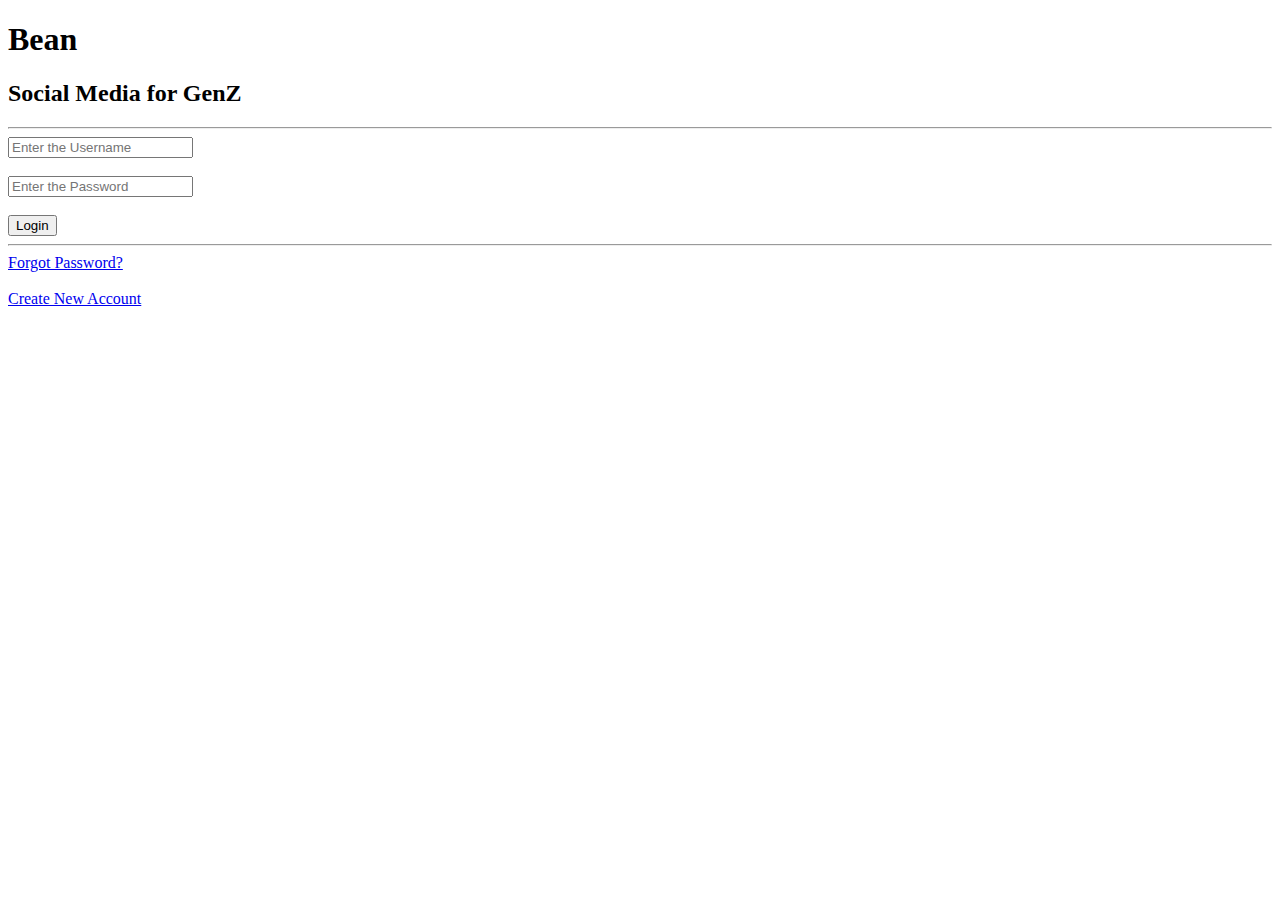
<file: com.bean/src/main/resources/templates/index.html>
<!DOCTYPE html>
<html>
<head>
<meta charset="UTF-8">
<title>Bean</title>
</head>
<body>
	<h1>Bean</h1>
	<h2>Social Media for GenZ</h2>
	<hr>
	
	<form action="/login" method="post">
	
		<input type="text" name="username" required placeholder="Enter the Username">
		<br><br>
		<input type="password" name="password" required placeholder="Enter the Password">
		<br><br>
		<button type="submit">Login</button>
	</form>
	<hr>
	<a href="/openResetPasswordPage">Forgot Password?</a>
	<br><br>
	<a href="/openSignUpPage">Create New Account</a>
</body>
</html>
</file>
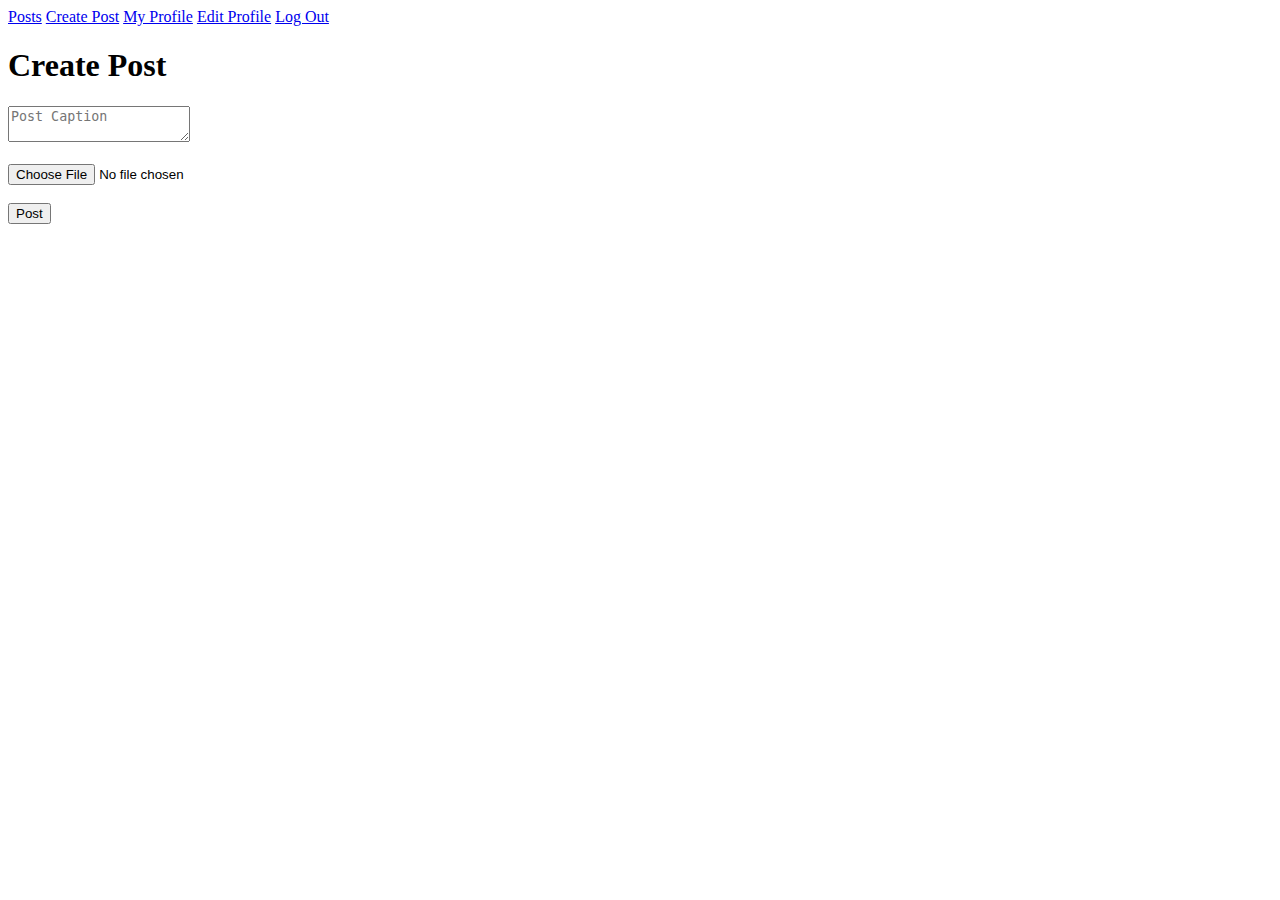
<file: com.bean/src/main/resources/templates/createPost.html>
<!DOCTYPE html>
<html>
<head>
<meta charset="UTF-8">
<title>Create Post</title>
<link rel="stylesheet" type="text/css" th:href="@{/homePageStyles.css}">
</head>
<body>
	
	<div class="navigationBar">
	<span th:text="${session.username}"></span>
		<a href="/showPost">Posts</a>
		<a href="/openCreatePostPage">Create Post</a>
		<a href="/openMyProfile">My Profile</a>
		<a href="/openEditProfile">Edit Profile</a>
		<a href="/logout">Log Out</a>
	</div>
	
	<div>
	<h1>Create Post</h1>
		<form action="/createPost" method="post" enctype="multipart/form-data">
			<textarea name="caption" placeholder="Post Caption" required></textarea>
			<br><br>	
			<input type="file" name="photo" accept="image/*">
			<br><br>
			<button type="submit">Post</button>
		</form>
	</div>
	
</body>
</html>
</file>
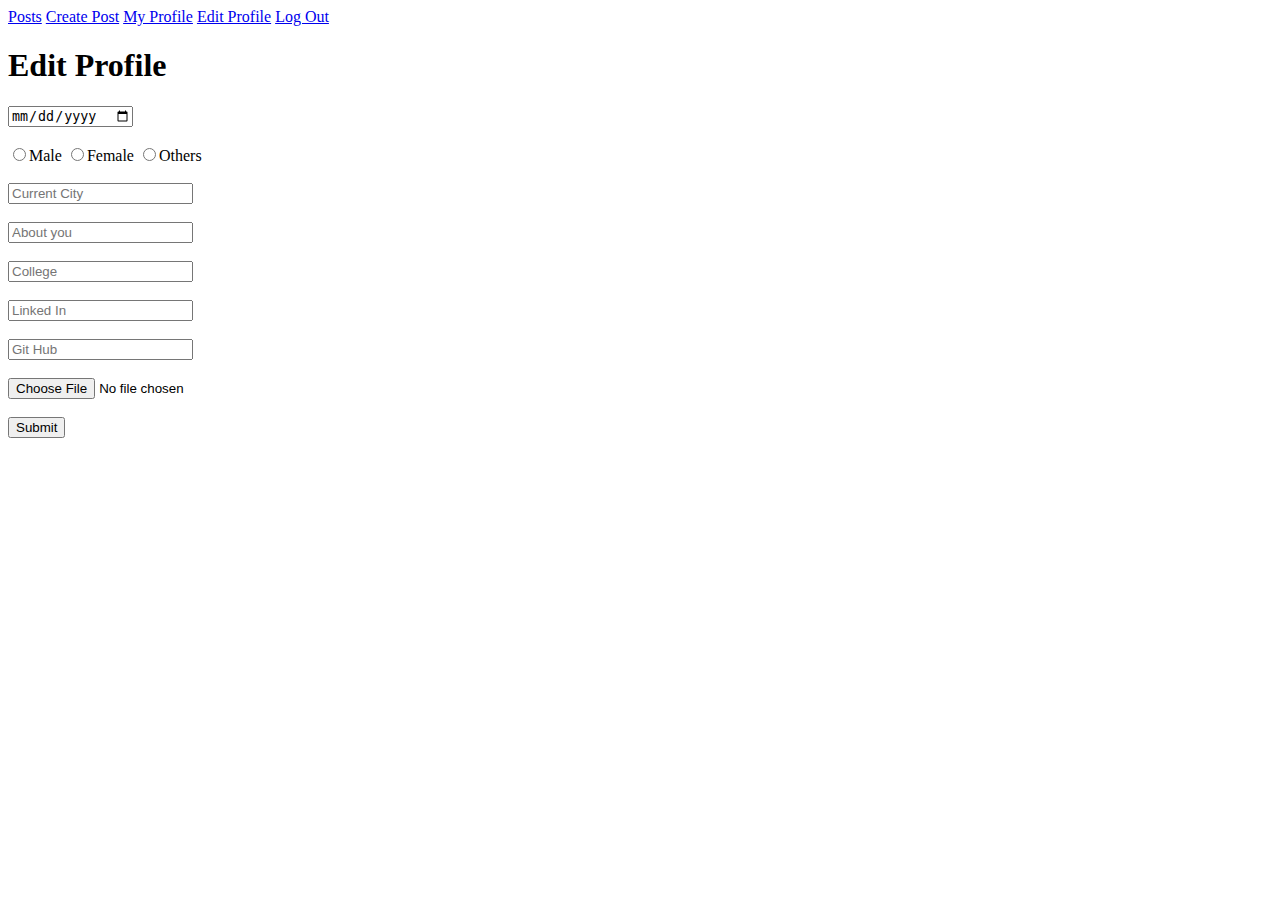
<file: com.bean/src/main/resources/templates/editProfile.html>
<!DOCTYPE html>
<html>
<head>
<meta charset="UTF-8">
<title>Edit Profile</title>
<link rel="stylesheet" type="text/css" th:href="@{/homePageStyles.css}">
</head>
<body>
	<div class="navigationBar">
	<span th:text="${session.username}"></span>
		<a href="/showPost">Posts</a>
		<a href="/openCreatePostPage">Create Post</a>
		<a href="/openMyProfile">My Profile</a>
		<a href="/openEditProfile">Edit Profile</a>
		<a href="/logout">Log Out</a>
	</div>
	<h1>Edit Profile</h1>
	<form action="/editProfile" method="post" enctype="multipart/form-data">
		<input type="date" name="dob" placeholder="Date Of Birth">
		<br><br>
		<input type="radio" name="gender" value="male"><label>Male</label>
		<input type="radio" name="gender" value="female"><label>Female</label>
		<input type="radio" name="gender" value="others"><label>Others</label>
		<br><br>
		<input type="text" name="city" placeholder="Current City">
		<br><br>
		<input type="text" name="bio" placeholder="About you">
		<br><br>
		<input type="text" name="college" placeholder="College">
		<br><br>
		<input type="text" name="linkedIn" placeholder="Linked In">
		<br><br>
		<input type="text" name="github" placeholder="Git Hub">
		<br><br>
		<input type="file" name="profilePhoto" accept="image/*">
		<br><br>
		<button type="submit">Submit</button>
	</form>
</body>
</html>
</file>
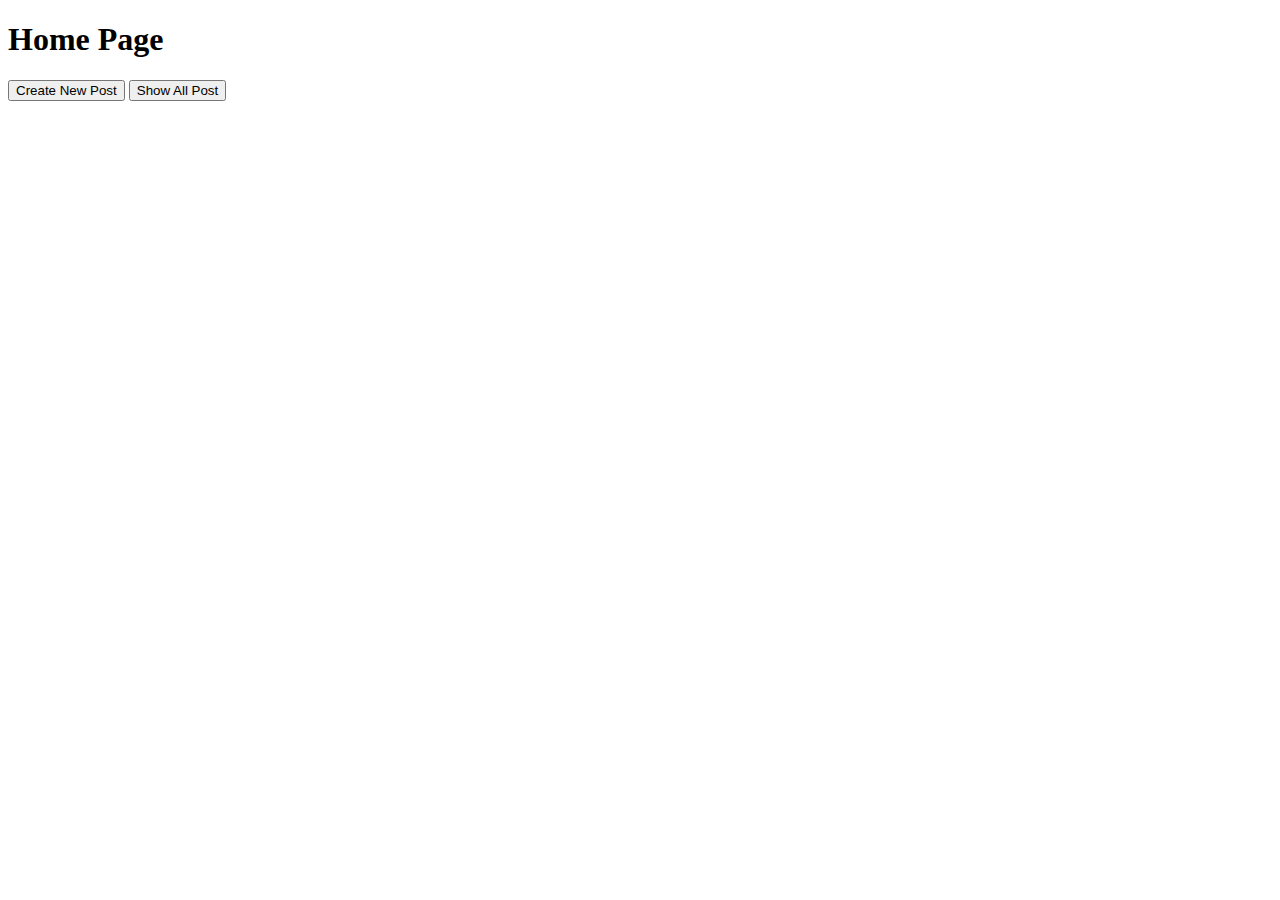
<file: com.bean/src/main/resources/templates/home.html>
<!DOCTYPE html>
<html>
<head>
<meta charset="UTF-8">
<title>Insert title here</title>
</head>
<body>
<h1>Home Page</h1>
<a href="/openCreatePostPage"><button>Create New Post</button></a>
<a href="/showPost"><button>Show All Post</button></a>
</body>
</html>
</file>
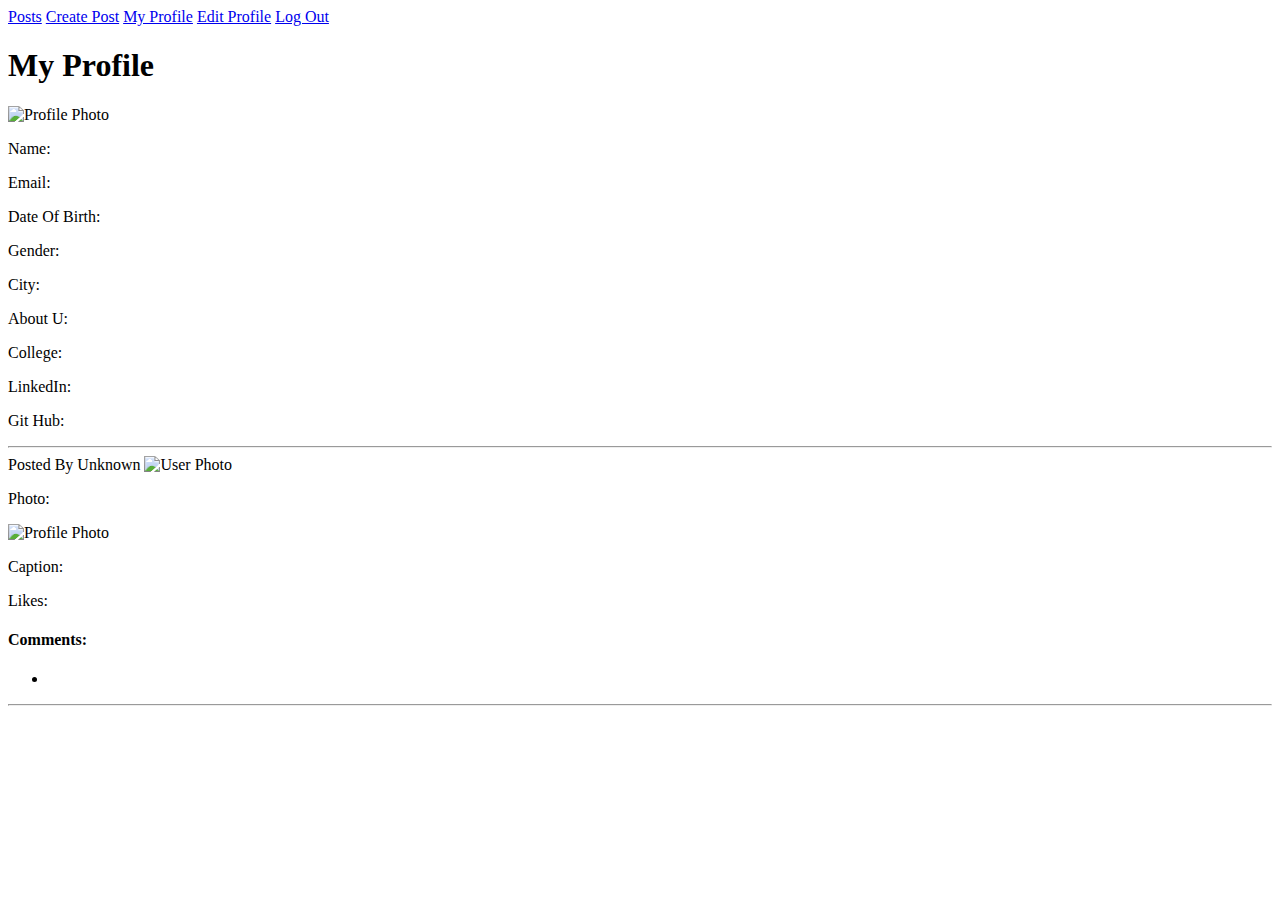
<file: com.bean/src/main/resources/templates/myProfile.html>
<!DOCTYPE html>
<html xmlns:th="http://www.thymeleaf.org">
<head>
<meta charset="UTF-8">
<title>My Profile</title>
<link rel="stylesheet" type="text/css" th:href="@{/homePageStyles.css}">
</head>
<body>
	<div class="navigationBar">
	<span th:text="${session.username}"></span>
		<a href="/showPost">Posts</a>
		<a href="/openCreatePostPage">Create Post</a>
		<a href="/openMyProfile">My Profile</a>
		<a href="/openEditProfile">Edit Profile</a>
		<a href="/logout">Log Out</a>
	</div>
	
	<h1>My Profile</h1>
	<div class="profile-picture">
            <img th:if="${user.photoBase64}" 
                 th:src="'data:image/jpeg;base64,' + ${user.photoBase64}" 
                 alt="Profile Photo" />
        </div>
	<p>Name: <span th:text="${user.username}"></span></p>
	<p>Email: <span th:text="${user.email}"></span></p>
	<p>Date Of Birth: <span th:text="${user.dob}"></span></p>
	<p>Gender: <span th:text="${user.gender}"></span></p>
	<p>City: <span th:text="${user.city}"></span></p>
	<p>About U: <span th:text="${user.bio}"></span></p>
	<p>College: <span th:text="${user.college}"></span></p>
	<p>LinkedIn: <span th:text="${user.linkedIn}"></span></p>
	<p>Git Hub: <span th:text="${user.github}"></span></p>
	<hr>
	<div th:each="post : ${myPosts}">
        <span>Posted By <span th:text="${post.user.username}">Unknown</span></span>
        <img class="profilePic" th:if="${post.user.photoBase64}"
                 th:src="'data:image/jpeg;base64,' + ${post.user.photoBase64}" 
                 alt="User Photo"/>
                 
                 
            <p>Photo:</p>
            <img th:if="${post.photoBase64}"
                 th:src="'data:image/jpeg;base64,' + ${post.photoBase64}" 
                 alt="Profile Photo"/>
            <p>Caption:
           	 <span th:text="${post.caption}">
           	 </span>
            </p>
            
            Likes:<span th:text="${post.likes}"> </span>
            
 			<div class="comments-section">
             <h4>Comments:</h4>
             <ul>
              	<li th:each="comment : ${post.comments}">
                     <span th:text="${comment}"></span>
                 </li>
               </ul>
             </div>
              <hr>
        </div>
</body>
</html>
</file>
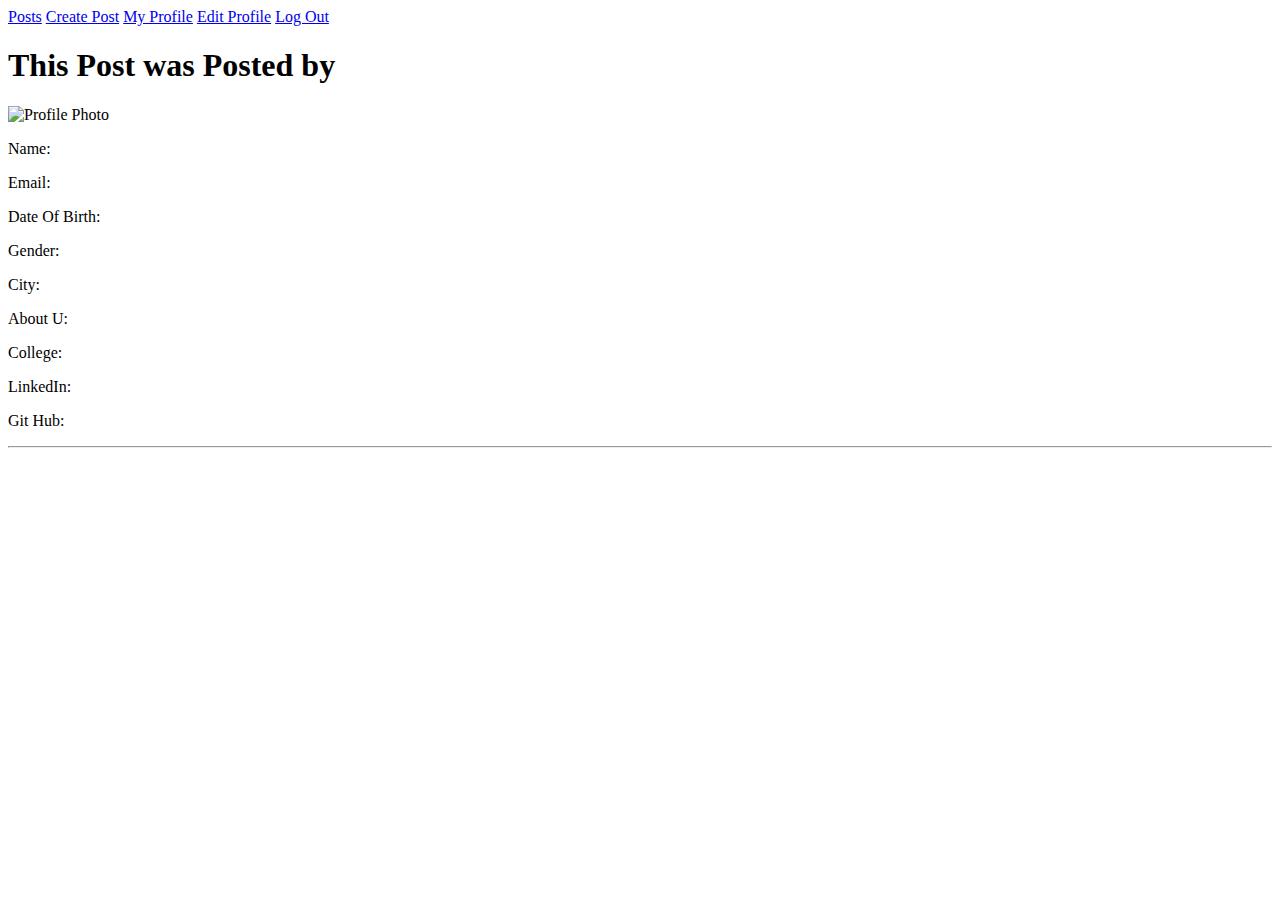
<file: com.bean/src/main/resources/templates/showProfile.html>
<!DOCTYPE html>
<html>
<head>
<meta charset="UTF-8">
<title>Insert title here</title>
<link rel="stylesheet" type="text/css" th:href="@{/homePageStyles.css}">
</head>
<body>
<div class="navigationBar">
	<span th:text="${session.username}"></span>
		<a href="/showPost">Posts</a>
		<a href="/openCreatePostPage">Create Post</a>
		<a href="/openMyProfile">My Profile</a>
		<a href="/openEditProfile">Edit Profile</a>
		<a href="/logout">Log Out</a>
	</div>
	<h1>This Post was Posted by <span th:text="${user.username}"></span></h1>
	<div class="profile-picture">
            <img th:if="${user.photoBase64}" 
                 th:src="'data:image/jpeg;base64,' + ${user.photoBase64}" 
                 alt="Profile Photo" />
        </div>
	<p>Name: <span th:text="${user.username}"></span></p>
	<p>Email: <span th:text="${user.email}"></span></p>
	<p>Date Of Birth: <span th:text="${user.dob}"></span></p>
	<p>Gender: <span th:text="${user.gender}"></span></p>
	<p>City: <span th:text="${user.city}"></span></p>
	<p>About U: <span th:text="${user.bio}"></span></p>
	<p>College: <span th:text="${user.college}"></span></p>
	<p>LinkedIn: <span th:text="${user.linkedIn}"></span></p>
	<p>Git Hub: <span th:text="${user.github}"></span></p>
	<hr>
</body>
</html>
</file>
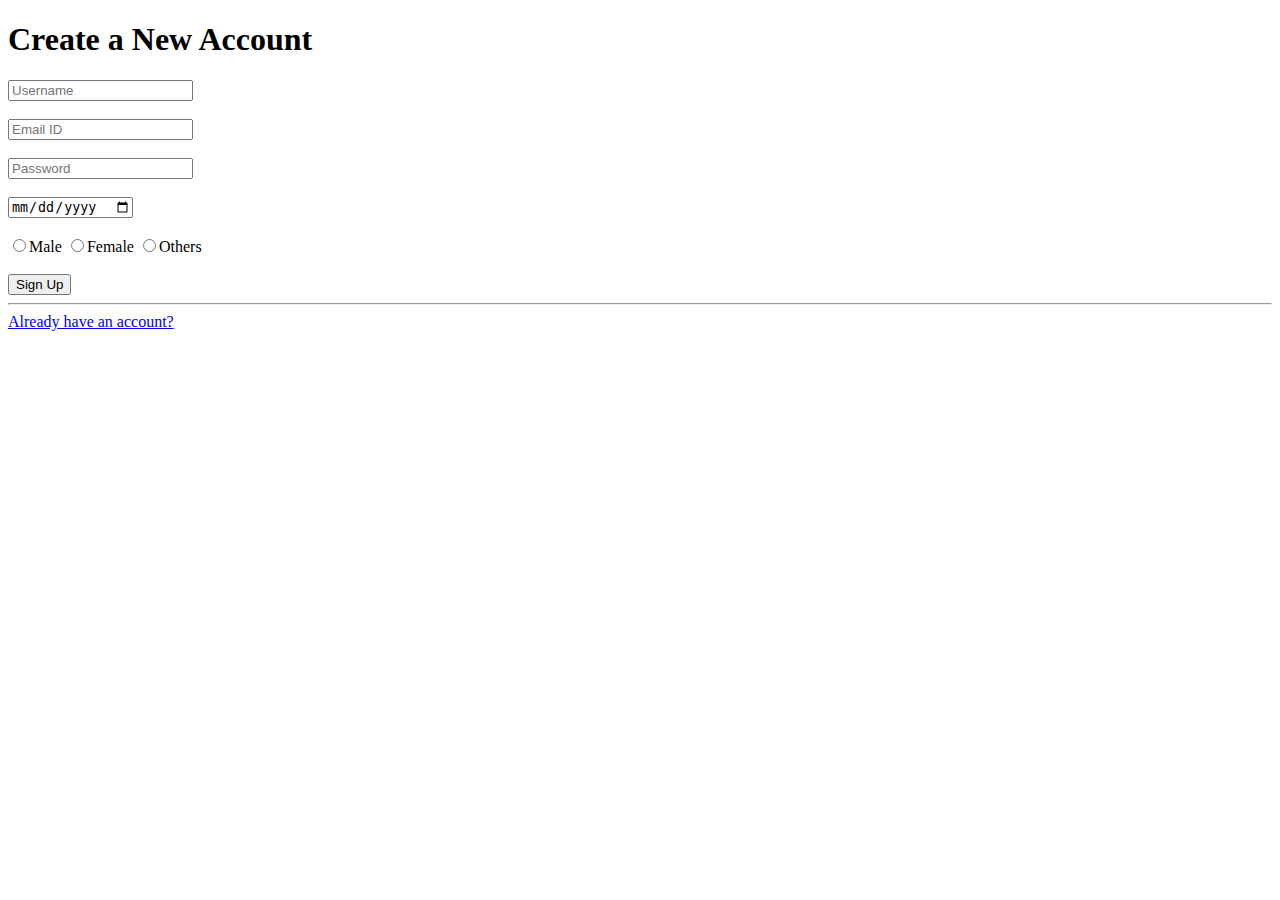
<file: com.bean/src/main/resources/templates/signUp.html>
<!DOCTYPE html>
<html>
<head>
<meta charset="UTF-8">
<title>Create a New Account</title>
</head>
<body>
	<h1>Create a New Account</h1>
	<form action="/signUp" method="post">
		<input type="text" name="username" placeholder="Username">
		<br><br>
		<input type="email" name="email" placeholder="Email ID">
		<br><br>
		<input type="password" name="password" placeholder="Password">
		<br><br>
		<input type="date" name="dob" placeholder="Date Of Birth">
		<br><br>
		<input type="radio" name="gender" value="male"><label>Male</label>
		<input type="radio" name="gender" value="female"><label>Female</label>
		<input type="radio" name="gender" value="others"><label>Others</label>
		<br><br>
		<button type="submit">Sign Up</button>
	</form>
	<hr>
	<a href="/">Already have an account?</a>
</body>
</html>
</file>
